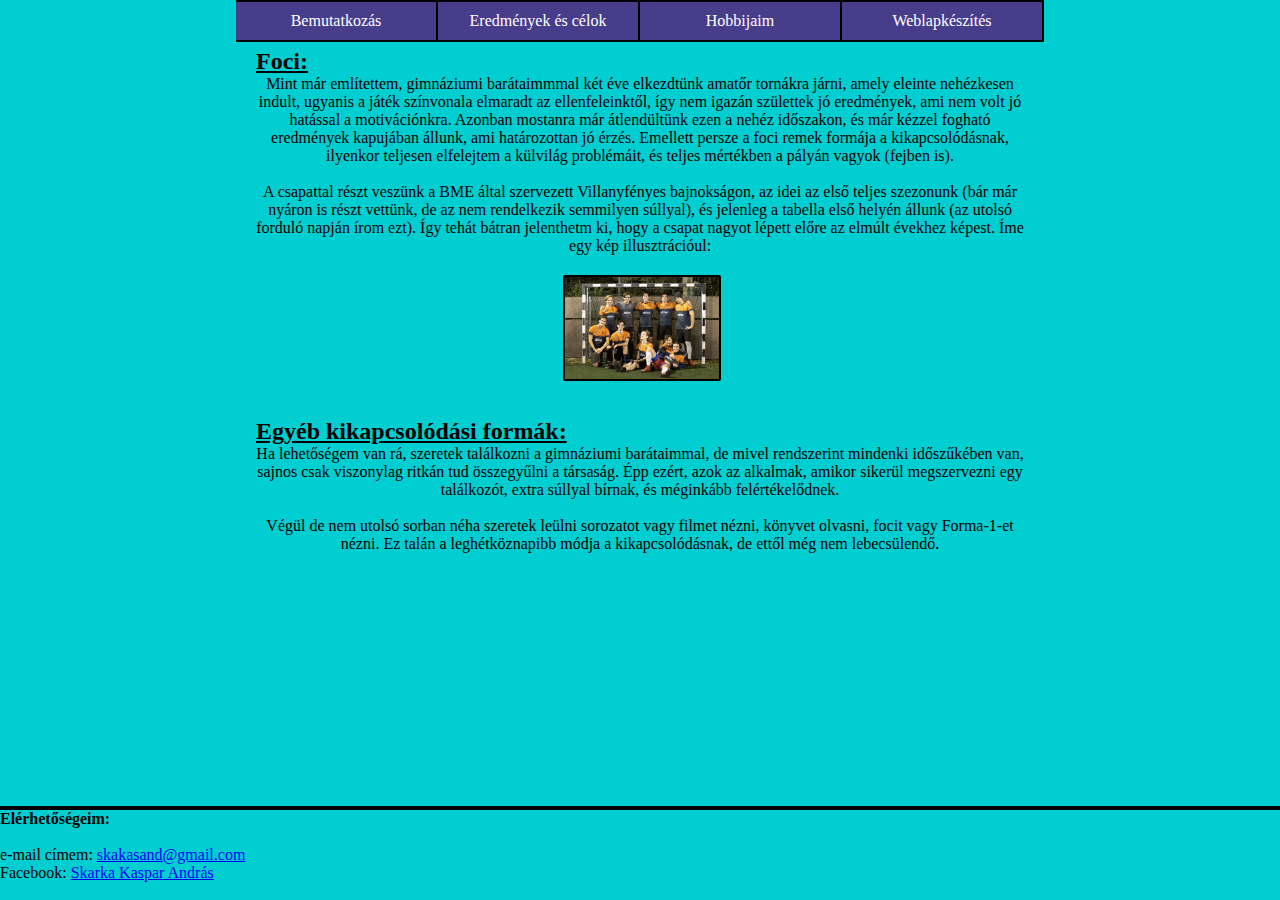
<file: Második beadandó/Index harmadik oldal.html>
<!DOCTYPE html>
<html>
<head>
	<meta charset="utf-8">
	<meta name="viewport" content="width=device-width, initial-scale=1">
	<title>Portfólió</title>
	<link rel="stylesheet" type="text/css" href="css/main.css">

</head>
<body>
	
	<header>
		
		<div id="container">	
			<ul id="menü">
				<li><div><a href="index.html">Bemutatkozás</a></div></li>
				<li><div><a href="Index második oldal.html">Eredmények és célok</a></div></li>
				<li><div><a href="Index harmadik oldal.html">Hobbijaim</a></div></li>
				<li><div><a href="Index negyedik oldal.html">Weblapkészítés</a></div></li>
			</ul>
			<div id="clear"></div>
		</div>


	</header>


	<main>
		<h2 style="margin-left: 20%; margin-top:0.5%"><u>Foci:</u></h2>
			<p>
				<div class="főrész">Mint már említettem, gimnáziumi barátaimmmal két éve elkezdtünk amatőr tornákra járni, amely eleinte nehézkesen indult, ugyanis a játék színvonala elmaradt az ellenfeleinktől, így nem igazán születtek jó eredmények, ami nem volt jó hatással a motivációnkra. Azonban mostanra már átlendültünk ezen a nehéz időszakon, és már kézzel fogható eredmények kapujában állunk, ami határozottan jó érzés. Emellett persze a foci remek formája a kikapcsolódásnak, ilyenkor teljesen elfelejtem a külvilág problémáit, és teljes mértékben a pályán vagyok (fejben is). 


				</div>
			</p>
			<br>



			<p>
				<div class="főrész">A csapattal részt veszünk a BME által szervezett Villanyfényes bajnokságon, az idei az első teljes szezonunk (bár már nyáron is részt vettünk, de az nem rendelkezik semmilyen súllyal), és jelenleg a tabella első helyén állunk (az utolsó forduló napján írom ezt). Így tehát bátran jelenthetm ki, hogy a csapat nagyot lépett előre az elmúlt évekhez képest.
				Íme egy kép illusztrációul:
				<img src="css/Képek/csapat.JPG" alt="Csapat">
				</div>
			</p>
			<br>
			

		<h2 style="margin-left: 20%; margin-top: 0.5;"><u>Egyéb kikapcsolódási formák:</u></h2>
			<p>
				<div class="főrész">Ha lehetőségem van rá, szeretek találkozni a gimnáziumi barátaimmal, de mivel rendszerint mindenki időszűkében van, sajnos csak viszonylag ritkán tud összegyűlni a társaság. Épp ezért, azok az alkalmak, amikor sikerül megszervezni egy találkozót, extra súllyal bírnak, és méginkább felértékelődnek.
				</div>
			</p>
			<br>
			<p>
				<div class="főrész">Végül de nem utolsó sorban néha szeretek leülni sorozatot vagy filmet nézni, könyvet olvasni, focit vagy Forma-1-et nézni. Ez talán a leghétköznapibb módja a kikapcsolódásnak, de ettől még nem lebecsülendő.
				</div>
			</p>


	</main>

	<hr class="lábléc">

	<footer>
		
		<p style="font-weight: bold; font-size: 1rem;">Elérhetőségeim:</p>
		<br>
		<p>e-mail címem: <a href="mailto:skakasand@gmail.com">skakasand@gmail.com</a></p>
		<p>Facebook: <a href="https://www.facebook.com">Skarka Kaspar András <!-- ez a link nem visz közvetlenül a facebook oldalamra, szintén a Github rendszert nyilvánossága miatt --></a></p>
		<br>

	</footer>


</body>
</html>
</file>
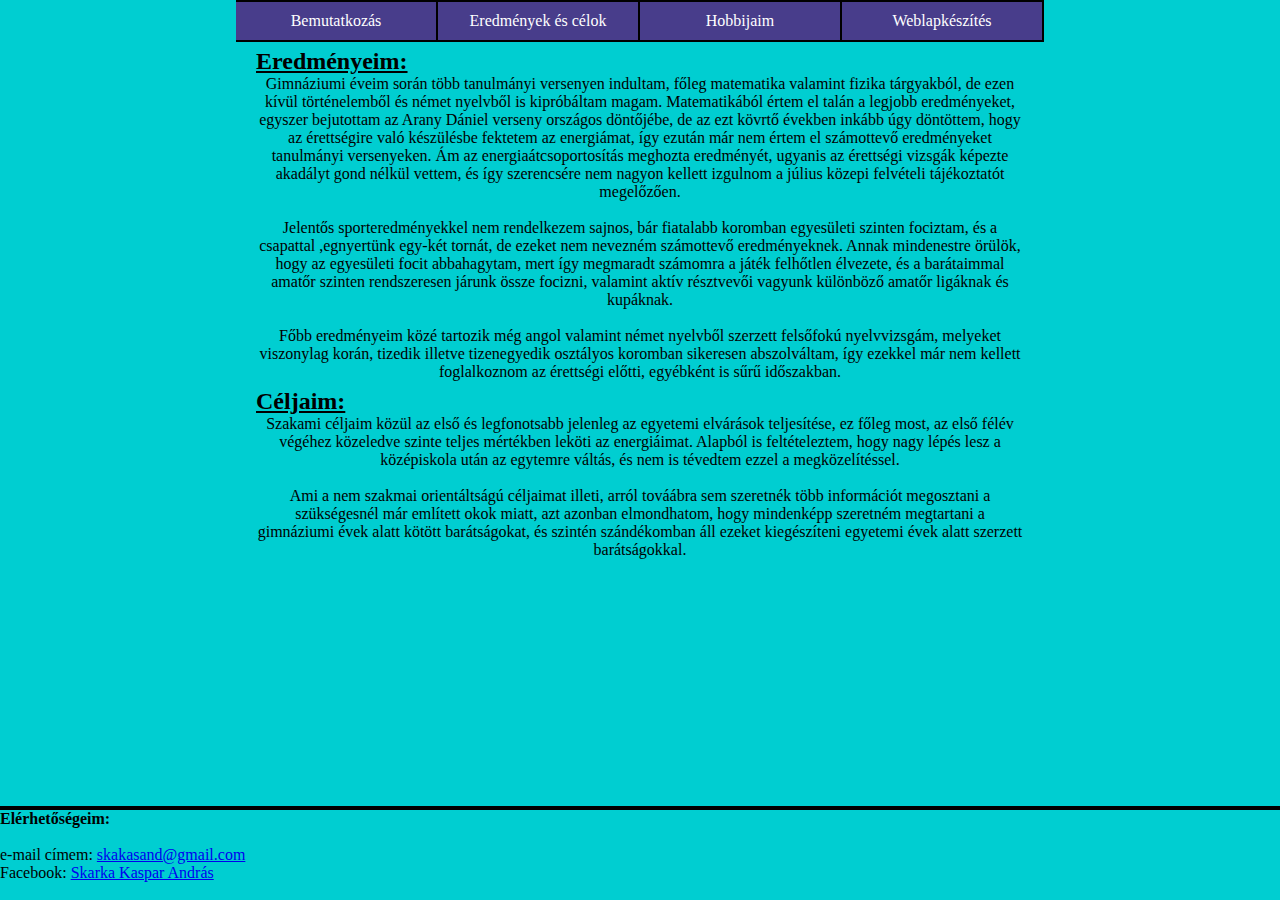
<file: Második beadandó/Index második oldal.html>
<!DOCTYPE html>
<html>
<head>
	<meta charset="utf-8">
	<meta name="viewport" content="width=device-width, initial-scale=1">
	<title>Portfólió</title>
	<link rel="stylesheet" type="text/css" href="css/main.css">

</head>
<body>
	
	<header>
		
		<div id="container">	
			<ul id="menü">
				<li><div><a href="index.html">Bemutatkozás</a></div></li>
				<li><div><a href="Index második oldal.html">Eredmények és célok</a></div></li>
				<li><div><a href="Index harmadik oldal.html">Hobbijaim</a></div></li>
				<li><div><a href="Index negyedik oldal.html">Weblapkészítés</a></div></li>
			</ul>
			<div id="clear"></div>
		</div>


	</header>



	<main>
		<h2 style="margin-left: 20%; margin-top:0.5%"><u>Eredményeim:</u></h2>
			<p>
				<div class="főrész">Gimnáziumi éveim során több tanulmányi versenyen indultam, főleg matematika valamint fizika tárgyakból, de ezen kívül történelemből és német nyelvből is kipróbáltam magam. Matematikából értem el talán a legjobb eredményeket, egyszer bejutottam az Arany Dániel verseny országos döntőjébe, de az ezt kövrtő években inkább úgy döntöttem, hogy az érettségire való készülésbe fektetem az energiámat, így ezután már nem értem el számottevő eredményeket tanulmányi versenyeken. Ám az energiaátcsoportosítás meghozta eredményét, ugyanis az érettségi vizsgák képezte akadályt gond nélkül vettem, és így szerencsére nem nagyon kellett izgulnom a július közepi felvételi tájékoztatót megelőzően.


				</div>
			</p>
			<br>



			<p>
				<div class="főrész">Jelentős sporteredményekkel nem rendelkezem sajnos, bár fiatalabb koromban egyesületi szinten fociztam, és a csapattal ,egnyertünk egy-két tornát, de ezeket nem nevezném számottevő eredményeknek. Annak mindenestre örülök, hogy az egyesületi focit abbahagytam, mert így megmaradt számomra a játék felhőtlen élvezete, és a barátaimmal amatőr szinten rendszeresen járunk össze focizni, valamint aktív résztvevői vagyunk különböző amatőr ligáknak és kupáknak.
				</div>
			</p>
			<br>
			<p>
				<div class="főrész">Főbb eredményeim közé tartozik még angol valamint német nyelvből szerzett felsőfokú nyelvvizsgám, melyeket viszonylag korán, tizedik illetve tizenegyedik osztályos koromban sikeresen abszolváltam, így ezekkel már nem kellett foglalkoznom az érettségi előtti, egyébként is sűrű időszakban.
				</div>
			</p>

		<h2 style="margin-left: 20%; margin-top: 0.5%;"><u>Céljaim:</u></h2>
			<p>
				<div class="főrész">Szakami céljaim közül az első és legfonotsabb jelenleg az egyetemi elvárások teljesítése, ez főleg most, az első félév végéhez közeledve szinte teljes mértékben leköti az energiáimat. Alapból is feltételeztem, hogy nagy lépés lesz a középiskola után az egytemre váltás, és nem is tévedtem ezzel a megközelítéssel.
				</div>
			</p>
			<br>
			<p>
				<div class="főrész">Ami a nem szakmai orientáltságú céljaimat illeti, arról továábra sem szeretnék több információt megosztani a szükségesnél már említett okok miatt, azt azonban elmondhatom, hogy mindenképp szeretném megtartani a gimnáziumi évek alatt kötött barátságokat, és szintén szándékomban áll ezeket kiegészíteni egyetemi évek alatt szerzett barátságokkal.
				</div>
			</p>
			


	</main>

	<hr class="lábléc">

	<footer>
		
		<p style="font-weight: bold; font-size: 1rem;">Elérhetőségeim:</p>
		<br>
		<p>e-mail címem: <a href="mailto:skakasand@gmail.com">skakasand@gmail.com</a></p>
		<p>Facebook: <a href="https://www.facebook.com">Skarka Kaspar András <!-- ez a link nem visz közvetlenül a facebook oldalamra, szintén a Github rendszert nyilvánossága miatt --></a></p>
		<br>

	</footer>


</body>
</html>
</file>
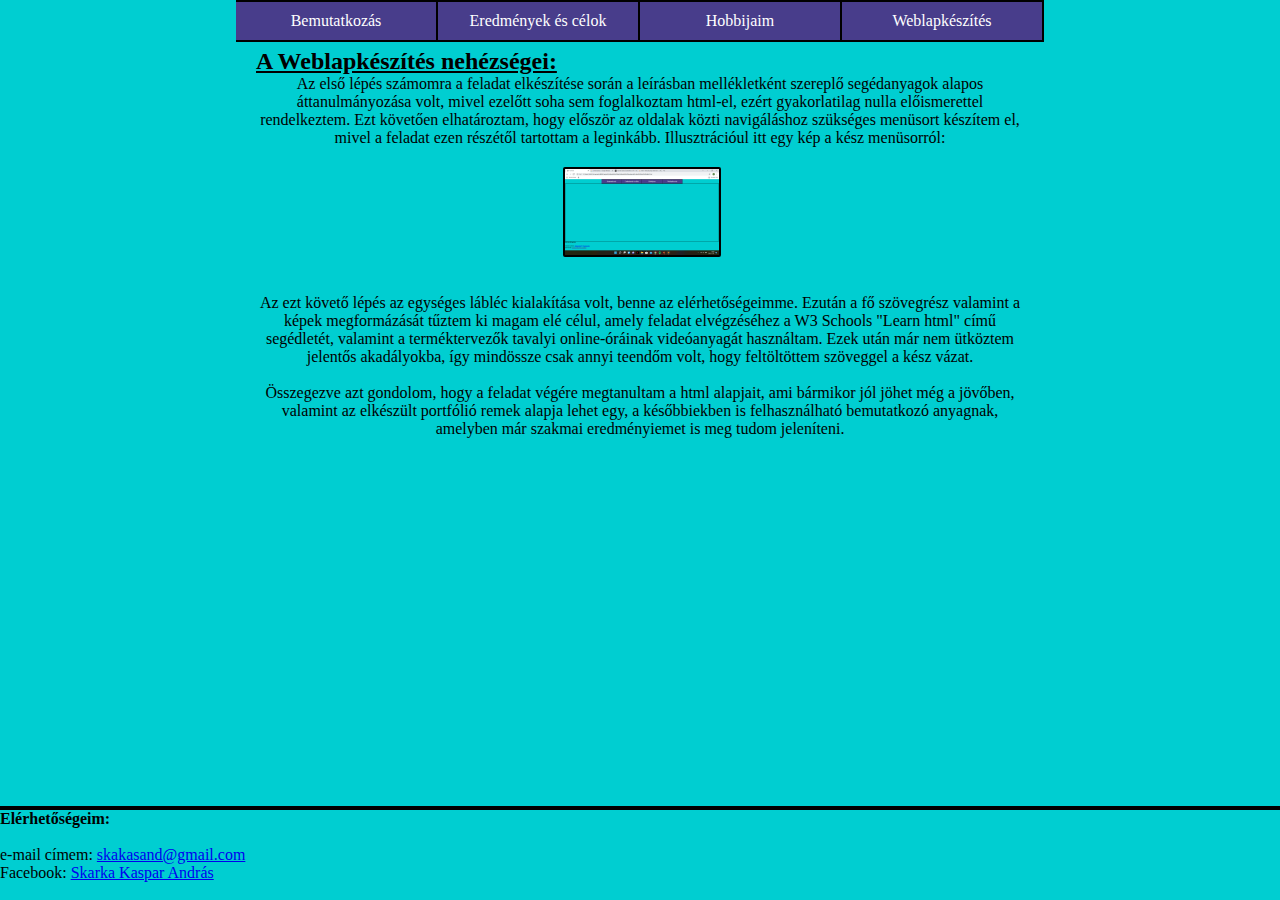
<file: Második beadandó/Index negyedik oldal.html>
<!DOCTYPE html>
<html>
<head>
	<meta charset="utf-8">
	<meta name="viewport" content="width=device-width, initial-scale=1">
	<title>Portfólió</title>
	<link rel="stylesheet" type="text/css" href="css/main.css">

</head>
<body>
	
	<header>
		
		<div id="container">	
			<ul id="menü">
				<li><div><a href="index.html">Bemutatkozás</a></div></li>
				<li><div><a href="Index második oldal.html">Eredmények és célok</a></div></li>
				<li><div><a href="Index harmadik oldal.html">Hobbijaim</a></div></li>
				<li><div><a href="Index negyedik oldal.html">Weblapkészítés</a></div></li>
			</ul>
			<div id="clear"></div>
		</div>


	</header>


	<main>
		<h2 style="margin-left: 20%; margin-top: 0.5%"><u>A Weblapkészítés nehézségei:</u></h2>
			<p>
				<div class="főrész">Az első lépés számomra a feladat elkészítése során a  leírásban mellékletként szereplő segédanyagok alapos áttanulmányozása volt, mivel ezelőtt soha sem foglalkoztam html-el, ezért gyakorlatilag nulla előismerettel rendelkeztem. Ezt követően elhatároztam, hogy először az oldalak közti navigáláshoz szükséges menüsort készítem el, mivel a feladat ezen részétől tartottam a leginkább. Illusztrációul itt egy kép a kész menüsorról:
				<img src="css/Képek/Menüsor.png" alt="menüsor"> 


				</div>
			</p>
			<br>


			<p>
				<div class="főrész">Az ezt követő lépés az egységes lábléc kialakítása volt, benne az elérhetőségeimme. Ezután a fő szövegrész valamint a képek megformázását tűztem ki magam elé célul, amely feladat elvégzéséhez a W3 Schools "Learn html" című segédletét, valamint a terméktervezők tavalyi online-óráinak videóanyagát használtam. Ezek után már nem ütköztem jelentős akadályokba, így mindössze csak annyi teendőm volt, hogy feltöltöttem szöveggel a kész vázat.

				</div>
			</p>
			<br>
			<p>
				<div class="főrész">Összegezve azt gondolom, hogy a feladat végére megtanultam a html alapjait, ami bármikor jól jöhet még a jövőben, valamint az elkészült portfólió remek alapja lehet egy, a későbbiekben is felhasználható bemutatkozó anyagnak, amelyben már szakmai eredményiemet is meg tudom jeleníteni.
				</div>
			</p>

		
	</main>

	<hr class="lábléc">

	<footer>
		
		<p style="font-weight: bold; font-size: 1rem;">Elérhetőségeim:</p>
		<br>
		<p>e-mail címem: <a href="mailto:skakasand@gmail.com">skakasand@gmail.com</a></p>
		<p>Facebook: <a href="https://www.facebook.com">Skarka Kaspar András <!-- ez a link nem visz közvetlenül a facebook oldalamra, szintén a Github rendszert nyilvánossága miatt --></a></p>
		<br>

	</footer>


</body>
</html>
</file>
<file: Második beadandó/css/main.css>
*{
	margin: 0px;
	padding: 0px;
}
body{
	background-color: darkturquoise;
	width: 100%;
}

div#container{
	background-color: grey;
	width: 808px;
	height: auto;
	margin-right: auto;
	margin-left: auto;
}
ul#menü{
	list-style: none;

}
ul#menü li{
	float: left;
}
ul#menü li div{
	width: 180px;
	text-align: center;
	background-color: darkslateblue;
	height: auto;
	cursor: pointer;
	padding: 10px;
	border-top: 2px solid black;
	border-right: 2px solid black;
	border-bottom: 2px solid black;
}
ul#menü li: first-child div{
	border-left: 2px solid black;
}
ul#menü li div a{
	color: white;
	text-decoration: none;
}
ul#menü li div:hover{
	background-color: darkblue;
}
ul#menü li div a:hover{
	color: ghostwhite;
}
div#clear{
	clear: both;
}


body{
	font-size: 1rem;
	display: grid;
	grid-template-areas: "fejléc" 
	"kontent"
	"lábléc" ;
	grid-template-rows: max-content 1fr max-content;
	min-height: 100vh;
}



/*footer{
	grid-area: lábléc;
}*/

.főrész{
	width: 60%;
	margin-left: 20%;
	display: inline-block;
	text-align: center;
}

.főrész img{
	
	width:  20%;
	height: auto;
	display: block;
	margin-left: 40%;
	border: 2px solid black;
	border-radius: 2px;
	margin-top: 2.5%;
	margin-bottom: 2.5%;

	

}



.lábléc{
	border: 2px solid black;
}
</file>
